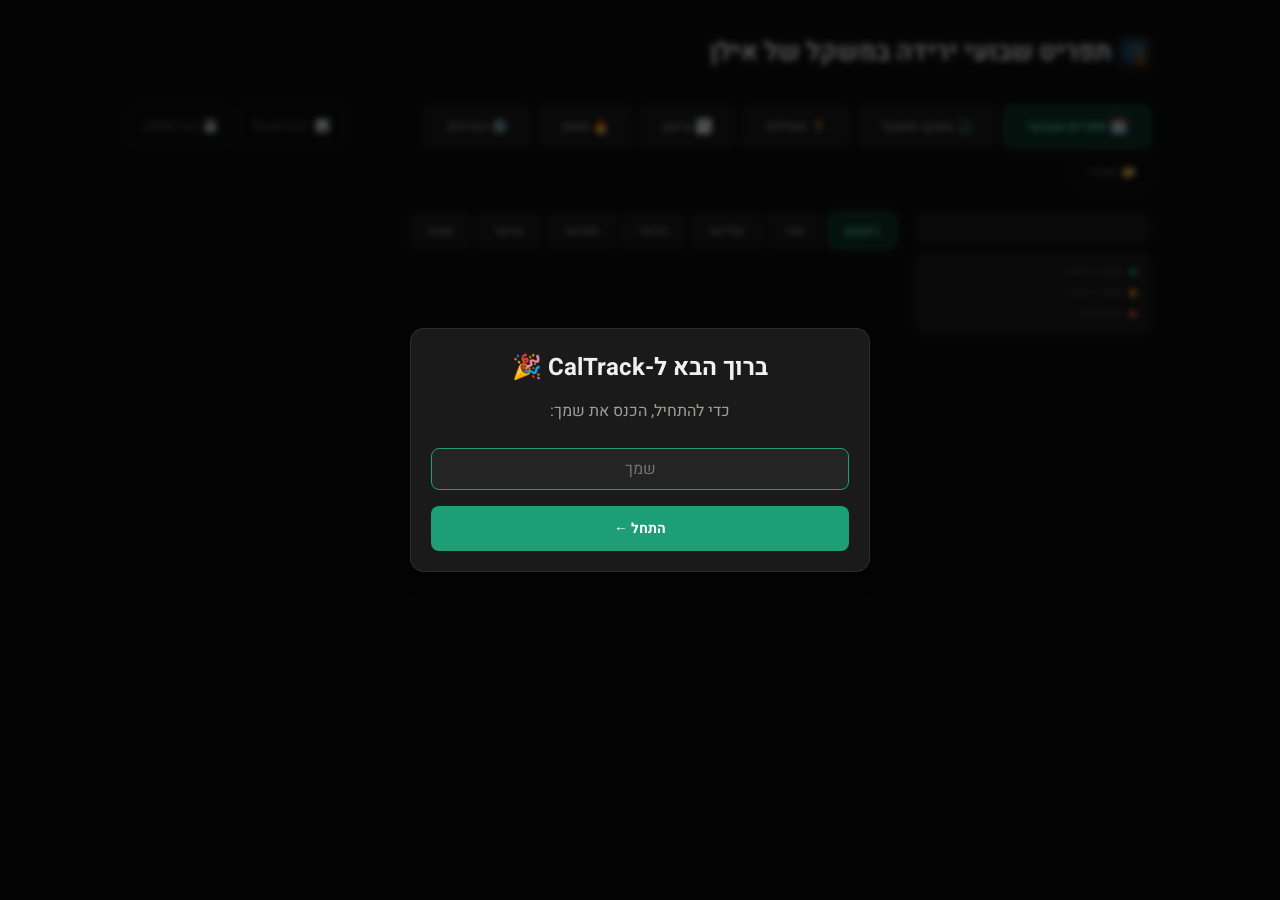
<file: index.html>
<!DOCTYPE html>
<html>
<head>
  <meta charset="UTF-8" />
  <meta http-equiv="refresh" content="0;url=menu.html" />
  <script>window.location.replace('menu.html');</script>
</head>
<body></body>
</html>
</file>
<file: style.css>
/* ===== תפריט תזונה שבועי — עיצוב ===== */
 
@import url('https://fonts.googleapis.com/css2?family=Heebo:wght@300;400;500;700&display=swap');
 
:root {
  --green-light: #0d3327;
  --green-mid:   #1d9e75;
  --green-dark:  #5DCAA5;
  --amber-light: #2e1f06;
  --amber-dark:  #EF9F27;
  --blue-light:  #0a1e33;
  --blue-dark:   #85B7EB;
  --bg:          #0e0e0e;
  --surface:     #1a1a1a;
  --surface-2:   #242424;
  --border:      rgba(255,255,255,0.08);
  --text-primary:   #f0f0ee;
  --text-secondary: #a0a09a;
  --text-muted:     #606060;
  --radius-md: 8px;
  --radius-lg: 14px;
  --shadow-sm: 0 1px 4px rgba(0,0,0,0.4);
  --shadow-md: 0 4px 20px rgba(0,0,0,0.5);
}
 
*, *::before, *::after {
  box-sizing: border-box;
  margin: 0;
  padding: 0;
}
 
html {
  direction: rtl;
  font-size: 16px;
}
 
body {
  font-family: 'Heebo', sans-serif;
  background: var(--bg);
  color: var(--text-primary);
  min-height: 100vh;
  padding: 2rem 1rem;
  line-height: 1.6;
}
 
::-webkit-scrollbar { width: 6px; }
::-webkit-scrollbar-track { background: var(--bg); }
::-webkit-scrollbar-thumb { background: #333; border-radius: 99px; }
 
/* ===== Layout ===== */
 
.container {
  max-width: 1020px;
  margin: 0 auto;
}
 
/* ===== Header ===== */
 
.header {
  margin-bottom: 2rem;
}
 
.header h1 {
  font-size: 26px;
  font-weight: 700;
  color: var(--text-primary);
  margin-bottom: 4px;
}
 
.header .subtitle {
  font-size: 13px;
  color: var(--text-secondary);
  display: flex;
  gap: 10px;
  flex-wrap: wrap;
}
 
.header .subtitle span::before {
  content: '·';
  margin-left: 10px;
}
 
.header .subtitle span:first-child::before {
  content: '';
  margin-left: 0;
}
 
/* ===== Day Tabs ===== */
 
.day-tabs {
  display: flex;
  gap: 6px;
  flex-wrap: wrap;
  margin-bottom: 1.5rem;
}
 
.tab-btn {
  padding: 7px 16px;
  font-size: 13px;
  font-weight: 500;
  font-family: 'Heebo', sans-serif;
  border: 1px solid var(--border);
  border-radius: var(--radius-md);
  background: var(--surface);
  color: var(--text-secondary);
  cursor: pointer;
  transition: background 0.15s, color 0.15s, border-color 0.15s, transform 0.1s;
}
 
.tab-btn:hover {
  background: var(--surface-2);
  color: var(--text-primary);
}
 
.tab-btn:active {
  transform: scale(0.97);
}
 
.tab-btn.active {
  background: var(--green-light);
  color: var(--green-dark);
  border-color: #1d9e75;
  font-weight: 700;
}
 
/* ===== Day Card ===== */
 
.day-card {
  display: none;
  animation: fadeIn 0.2s ease;
}
 
.day-card.visible {
  display: block;
}
 
@keyframes fadeIn {
  from { opacity: 0; transform: translateY(6px); }
  to   { opacity: 1; transform: translateY(0); }
}
 
/* ===== Totals Bar ===== */
 
.totals-bar {
  display: flex;
  gap: 8px;
  flex-wrap: wrap;
  padding: 14px 18px;
  background: var(--surface-2);
  border-radius: var(--radius-lg);
  margin-bottom: 1.5rem;
  border: 1px solid var(--border);
}
 
.total-item {
  text-align: center;
  min-width: 80px;
}
 
.total-val {
  font-size: 20px;
  font-weight: 700;
  color: var(--green-dark);
  display: block;
}
 
.total-lbl {
  font-size: 11px;
  color: var(--text-muted);
  margin-top: 1px;
  display: block;
}

/* ===== Macro Bar ===== */

.macro-bar {
  display: flex;
  gap: 8px;
  flex-wrap: wrap;
  padding: 10px 18px;
  background: var(--surface-2);
  border-radius: var(--radius-lg);
  margin: 0 0 1.5rem;
  border: 1px solid var(--border);
}

.macro-item {
  text-align: center;
  min-width: 70px;
}

.macro-val {
  font-size: 15px;
  font-weight: 700;
  color: var(--blue-dark);
  display: block;
}

.macro-lbl {
  font-size: 10px;
  color: var(--text-muted);
  margin-top: 1px;
  display: block;
}
 
/* ===== Meal Section ===== */
 
.meal-section {
  margin-bottom: 1.25rem;
}
 
.meal-label {
  font-size: 10px;
  font-weight: 700;
  letter-spacing: 0.08em;
  text-transform: uppercase;
  color: var(--text-muted);
  margin-bottom: 8px;
}
 
.meal-card {
  position: relative;
  background: var(--surface);
  border: 1px solid var(--border);
  border-radius: var(--radius-lg);
  padding: 14px 18px;
  box-shadow: var(--shadow-sm);
  transition: box-shadow 0.15s, border-color 0.2s, background 0.2s;
}
 
.meal-card:hover {
  box-shadow: var(--shadow-md);
}
 
.meal-name {
  font-size: 15px;
  font-weight: 700;
  color: var(--text-primary);
  margin-bottom: 5px;
}
 
.meal-desc {
  font-size: 13px;
  color: var(--text-secondary);
  line-height: 1.55;
}
 
.meal-meta {
  display: flex;
  gap: 8px;
  margin-top: 10px;
  flex-wrap: wrap;
}
 
/* ===== Badges ===== */
 
.badge {
  font-size: 11px;
  font-weight: 500;
  padding: 3px 10px;
  border-radius: 99px;
  display: inline-block;
}
 
.badge.protein {
  background: var(--green-light);
  color: var(--green-dark);
}
 
.badge.cal {
  background: var(--amber-light);
  color: var(--amber-dark);
}
 
.badge.fixed {
  background: var(--blue-light);
  color: var(--blue-dark);
}
 
/* ===== Divider ===== */
 
.section-divider {
  height: 1px;
  background: var(--border);
  margin: 1.25rem 0;
}
 
/* ===== Snacks ===== */
 
.snack-grid {
  display: grid;
  grid-template-columns: 1fr 1fr;
  gap: 8px;
}
 
.snack-card {
  position: relative;
  background: var(--surface-2);
  border-radius: var(--radius-md);
  padding: 10px 14px;
  border: 1px solid var(--border);
  transition: border-color 0.2s, background 0.2s;
}
 
.snack-name {
  font-size: 13px;
  font-weight: 700;
  color: var(--text-primary);
}
 
.snack-desc {
  font-size: 12px;
  color: var(--text-secondary);
  margin-top: 3px;
}
 
/* ===== Responsive ===== */
 
/* ===== Two-column layout ===== */

.menu-layout {
  display: grid;
  grid-template-columns: 234px 1fr;
  gap: 20px;
  align-items: start;
}

.calendar-sidebar {
  position: sticky;
  top: 20px;
}

/* ===== Calendar Card ===== */

.calendar-card {
  background: var(--surface);
  border: 1px solid var(--border);
  border-radius: var(--radius-lg);
  padding: 14px 12px;
  margin-bottom: 10px;
}

.cal-header {
  display: flex;
  align-items: center;
  justify-content: space-between;
  margin-bottom: 10px;
}

.cal-title {
  font-size: 13px;
  font-weight: 700;
  color: var(--text-primary);
}

.cal-nav-btn {
  background: none;
  border: none;
  color: var(--text-secondary);
  cursor: pointer;
  font-size: 16px;
  width: 28px;
  height: 28px;
  border-radius: var(--radius-md);
  display: flex;
  align-items: center;
  justify-content: center;
  transition: background 0.15s, color 0.15s;
}

.cal-nav-btn:hover { background: var(--surface-2); color: var(--text-primary); }
.cal-nav-btn.cal-nav-disabled { opacity: 0.3; pointer-events: none; }

.cal-grid {
  display: grid;
  grid-template-columns: repeat(7, 1fr);
  gap: 1px;
}

.cal-day-hdr {
  text-align: center;
  font-size: 9px;
  font-weight: 700;
  color: var(--text-muted);
  padding: 4px 0 6px;
}

.cal-cell {
  display: flex;
  flex-direction: column;
  align-items: center;
  padding: 4px 1px;
  border-radius: 5px;
  min-height: 38px;
  cursor: default;
}

.cal-clickable {
  cursor: pointer;
  transition: background 0.12s;
}

.cal-clickable:hover { background: var(--surface-2); }

.cal-empty { pointer-events: none; }

.cal-future .cal-day-num { opacity: 0.3; }

.cal-day-num {
  font-size: 11px;
  color: var(--text-secondary);
  line-height: 1.4;
}

.cal-today {
  background: rgba(29,158,117,0.1);
  border: 1px solid rgba(29,158,117,0.35);
}

.cal-today .cal-day-num {
  color: var(--green-dark);
  font-weight: 700;
}

.cal-dot {
  width: 6px;
  height: 6px;
  border-radius: 50%;
  margin-top: 2px;
}

.cal-dot-ph {
  width: 6px;
  height: 6px;
  margin-top: 2px;
}

/* ===== Calendar Legend ===== */

.cal-legend {
  display: flex;
  flex-direction: column;
  gap: 5px;
  padding: 10px 12px;
  background: var(--surface);
  border: 1px solid var(--border);
  border-radius: var(--radius-md);
}

.cal-legend-item {
  display: flex;
  align-items: center;
  gap: 7px;
  font-size: 10px;
  color: var(--text-muted);
}

.cal-legend-dot {
  width: 8px;
  height: 8px;
  border-radius: 50%;
  flex-shrink: 0;
}

/* ===== Day Modal ===== */

.day-modal {
  position: fixed;
  inset: 0;
  z-index: 200;
  display: flex;
  align-items: center;
  justify-content: center;
}

.day-modal-bg {
  position: absolute;
  inset: 0;
  background: rgba(0,0,0,0.65);
  backdrop-filter: blur(3px);
}

.day-modal-box {
  position: relative;
  background: var(--surface);
  border: 1px solid var(--border);
  border-radius: var(--radius-lg);
  padding: 20px;
  width: min(460px, 92vw);
  max-height: 82vh;
  overflow-y: auto;
  box-shadow: var(--shadow-md);
  animation: fadeIn 0.18s ease;
}

.day-modal-header {
  display: flex;
  align-items: center;
  justify-content: space-between;
  margin-bottom: 16px;
  padding-bottom: 12px;
  border-bottom: 1px solid var(--border);
}

.day-modal-header h3 {
  font-size: 15px;
  font-weight: 700;
  color: var(--text-primary);
}

.modal-close {
  background: none;
  border: none;
  color: var(--text-muted);
  cursor: pointer;
  font-size: 16px;
  padding: 4px 8px;
  border-radius: var(--radius-md);
  transition: color 0.15s, background 0.15s;
}

.modal-close:hover { color: var(--text-primary); background: var(--surface-2); }

.day-modal-nav {
  display: flex;
  align-items: center;
  gap: 8px;
  margin-bottom: 14px;
}

.modal-date-input {
  flex: 1;
  padding: 7px 10px;
  background: var(--surface-2);
  border: 1px solid var(--border);
  border-radius: var(--radius-md);
  color: var(--text-primary);
  font-size: 13px;
  font-family: 'Heebo', sans-serif;
  color-scheme: dark;
}

.food-edit-btn {
  background: none;
  border: none;
  color: var(--text-muted);
  cursor: pointer;
  font-size: 12px;
  padding: 3px 6px;
  border-radius: var(--radius-md);
  transition: color 0.15s, background 0.15s;
  flex-shrink: 0;
}

.food-edit-btn:hover {
  color: var(--green-mid);
  background: rgba(29,158,117,0.1);
}

.food-row-editing {
  flex-wrap: wrap;
  background: var(--surface-2);
}

/* ===== Responsive ===== */

@media (max-width: 720px) {
  .menu-layout {
    grid-template-columns: 1fr;
  }
  .calendar-sidebar {
    position: static;
  }
  .calendar-card {
    max-width: 340px;
  }
}

@media (max-width: 480px) {
  body { padding: 1rem 0.75rem; }
  .header h1 { font-size: 22px; }
  .snack-grid { grid-template-columns: 1fr; }
  .totals-bar { gap: 12px; }
}

/* ===== Main Navigation ===== */

.main-nav {
  display: flex;
  flex-wrap: wrap;
  gap: 8px;
  margin-bottom: 1.5rem;
}

.main-nav-btn {
  padding: 9px 22px;
  font-size: 14px;
  font-weight: 500;
  font-family: 'Heebo', sans-serif;
  border: 1px solid var(--border);
  border-radius: var(--radius-md);
  background: var(--surface);
  color: var(--text-secondary);
  cursor: pointer;
  transition: background 0.15s, color 0.15s, border-color 0.15s;
}

.main-nav-btn:hover {
  background: var(--surface-2);
  color: var(--text-primary);
}

.main-nav-btn.active {
  background: var(--green-light);
  color: var(--green-dark);
  border-color: var(--green-mid);
  font-weight: 700;
}

.export-btn {
  margin-right: auto;
  padding: 7px 14px;
  font-size: 12px;
  font-weight: 500;
  font-family: 'Heebo', sans-serif;
  border: 1px solid var(--border);
  border-radius: var(--radius-md);
  background: transparent;
  color: var(--text-muted);
  cursor: pointer;
  transition: border-color 0.15s, color 0.15s, background 0.15s;
}

.export-btn:hover {
  border-color: var(--green-mid);
  color: var(--green-dark);
  background: var(--green-light);
}

.export-btn:active { transform: scale(0.97); }

@media (max-width: 480px) {
  .main-nav {
    display: grid;
    grid-template-columns: repeat(3, 1fr);
    gap: 6px;
  }
  .main-nav-btn,
  .export-btn,
  .backup-btn {
    margin: 0;
    padding: 10px 6px;
    font-size: 13px;
    text-align: center;
    white-space: normal;
  }
}

/* ===== Weight Tracker ===== */

.weight-stats-bar {
  display: flex;
  gap: 8px;
  padding: 16px 18px;
  background: var(--surface-2);
  border-radius: var(--radius-lg);
  border: 1px solid var(--border);
  margin-bottom: 1.25rem;
}

.weight-stat {
  flex: 1;
  text-align: center;
}

.weight-val {
  display: block;
  font-size: 22px;
  font-weight: 700;
  color: var(--green-dark);
}

.weight-val.loss { color: #5DCAA5; }
.weight-val.gain { color: var(--amber-dark); }

.weight-lbl {
  display: block;
  font-size: 11px;
  color: var(--text-muted);
  margin-top: 3px;
}

.weight-input-card {
  background: var(--surface);
  border: 1px solid var(--border);
  border-radius: var(--radius-lg);
  padding: 16px 18px;
  margin-bottom: 1.25rem;
}

.weight-input-label {
  font-size: 10px;
  font-weight: 700;
  letter-spacing: 0.08em;
  text-transform: uppercase;
  color: var(--text-muted);
  margin-bottom: 12px;
}

.weight-input-row {
  display: flex;
  align-items: center;
  gap: 10px;
  flex-wrap: wrap;
}

#weight-input {
  width: 130px;
  padding: 10px 14px;
  background: var(--surface-2);
  border: 1px solid var(--border);
  border-radius: var(--radius-md);
  color: var(--text-primary);
  font-size: 20px;
  font-family: 'Heebo', sans-serif;
  text-align: center;
  transition: border-color 0.15s;
}

#weight-input:focus {
  outline: none;
  border-color: var(--green-mid);
}

.weight-unit {
  font-size: 15px;
  color: var(--text-muted);
  font-weight: 500;
}

.weight-save-btn {
  padding: 10px 22px;
  background: var(--green-mid);
  color: #fff;
  border: none;
  border-radius: var(--radius-md);
  font-size: 14px;
  font-weight: 700;
  font-family: 'Heebo', sans-serif;
  cursor: pointer;
  transition: opacity 0.15s, transform 0.1s;
}

.weight-save-btn:hover { opacity: 0.85; }
.weight-save-btn:active { transform: scale(0.97); }

.weight-msg {
  margin-top: 10px;
  font-size: 13px;
  color: var(--green-dark);
  min-height: 18px;
}

.weight-chart-card,
.weight-history-card {
  background: var(--surface);
  border: 1px solid var(--border);
  border-radius: var(--radius-lg);
  padding: 16px 18px;
  margin-bottom: 1.25rem;
}

.section-label {
  font-size: 10px;
  font-weight: 700;
  letter-spacing: 0.08em;
  text-transform: uppercase;
  color: var(--text-muted);
  margin-bottom: 14px;
}

.weight-chart-empty,
.weight-no-data {
  text-align: center;
  color: var(--text-muted);
  font-size: 13px;
  padding: 28px 0;
}

.weight-history-table {
  width: 100%;
  border-collapse: collapse;
  font-size: 13px;
}

.weight-history-table th {
  text-align: right;
  color: var(--text-muted);
  font-weight: 600;
  font-size: 11px;
  padding: 0 0 8px;
  border-bottom: 1px solid var(--border);
}

.weight-history-table td {
  padding: 9px 0;
  border-bottom: 1px solid rgba(255,255,255,0.04);
  color: var(--text-primary);
  vertical-align: middle;
}

.weight-history-table td.gain { color: var(--amber-dark); }

.today-row { background: rgba(29,158,117,0.06); }

.today-badge {
  font-size: 10px;
  background: var(--green-light);
  color: var(--green-dark);
  padding: 1px 7px;
  border-radius: 99px;
  margin-right: 5px;
}

.del-btn {
  background: none;
  border: none;
  color: var(--text-muted);
  cursor: pointer;
  font-size: 13px;
  padding: 3px 7px;
  border-radius: var(--radius-md);
  transition: color 0.15s, background 0.15s;
}

.del-btn:hover {
  color: #e05757;
  background: rgba(224,87,87,0.1);
}

/* ===== Mark as Eaten ===== */

.check-btn {
  position: absolute;
  top: 10px;
  left: 10px;
  width: 28px;
  height: 28px;
  border-radius: 50%;
  border: 2px solid var(--border);
  background: transparent;
  color: var(--text-muted);
  font-size: 14px;
  font-weight: 700;
  cursor: pointer;
  transition: border-color 0.2s, background 0.2s, color 0.2s, transform 0.1s;
  display: flex;
  align-items: center;
  justify-content: center;
  font-family: 'Heebo', sans-serif;
  line-height: 1;
}

.check-btn:hover {
  border-color: var(--green-mid);
  color: var(--green-mid);
  background: rgba(29,158,117,0.08);
}

.check-btn:active { transform: scale(0.88); }

.check-btn.checked {
  background: var(--green-mid);
  border-color: var(--green-mid);
  color: #fff;
}

.meal-card.eaten {
  border-color: rgba(29,158,117,0.45);
  background: rgba(13,51,39,0.55);
}

.meal-card.eaten .meal-name,
.meal-card.eaten .meal-desc {
  opacity: 0.5;
}

.snack-card.eaten {
  border-color: rgba(29,158,117,0.45);
  background: rgba(13,51,39,0.35);
}

.snack-card.eaten .snack-name,
.snack-card.eaten .snack-desc {
  opacity: 0.5;
}

/* ===== Reset Info ===== */

.reset-info {
  font-size: 11px;
  color: var(--text-muted);
  margin-top: 6px;
}

/* ===== Food Tracker ===== */

.cal-progress-wrap {
  height: 6px;
  background: var(--surface-2);
  border-radius: 99px;
  overflow: hidden;
  margin-bottom: 1.5rem;
}

.cal-progress-bar {
  height: 100%;
  border-radius: 99px;
  transition: width 0.4s ease, background 0.3s;
}

.over-goal {
  color: #e05757 !important;
}

.today-tab {
  position: relative;
}

.today-tab::after {
  content: '';
  display: block;
  width: 5px;
  height: 5px;
  border-radius: 50%;
  background: var(--green-dark);
  margin: 3px auto 0;
}

.meal-cal-tag {
  font-size: 10px;
  font-weight: 600;
  background: var(--amber-light);
  color: var(--amber-dark);
  padding: 1px 7px;
  border-radius: 99px;
  vertical-align: middle;
}

.food-list {
  display: flex;
  flex-direction: column;
  gap: 6px;
  margin-bottom: 12px;
}

.food-row {
  display: flex;
  align-items: center;
  gap: 8px;
  padding: 6px 8px;
  background: var(--surface-2);
  border-radius: var(--radius-md);
  animation: fadeIn 0.15s ease;
}

.food-name {
  flex: 1;
  font-size: 13px;
  color: var(--text-primary);
  min-width: 0;
  white-space: nowrap;
  overflow: hidden;
  text-overflow: ellipsis;
}

.food-del-btn {
  background: none;
  border: none;
  color: var(--text-muted);
  cursor: pointer;
  font-size: 11px;
  padding: 3px 6px;
  border-radius: var(--radius-md);
  transition: color 0.15s, background 0.15s;
  flex-shrink: 0;
}

.food-del-btn:hover {
  color: #e05757;
  background: rgba(224,87,87,0.1);
}

.food-empty {
  font-size: 12px;
  color: var(--text-muted);
  padding: 10px 0 12px;
  font-style: italic;
}

.food-add-row {
  display: flex;
  gap: 7px;
  align-items: center;
  flex-wrap: wrap;
  border-top: 1px solid var(--border);
  padding-top: 12px;
  margin-top: 4px;
}

.food-name-input {
  flex: 1;
  min-width: 120px;
  padding: 8px 12px;
  background: var(--surface-2);
  border: 1px solid var(--border);
  border-radius: var(--radius-md);
  color: var(--text-primary);
  font-size: 16px;
  font-family: 'Heebo', sans-serif;
  transition: border-color 0.15s;
}

.food-cal-input {
  width: 72px;
  padding: 8px 10px;
  background: var(--surface-2);
  border: 1px solid var(--border);
  border-radius: var(--radius-md);
  color: var(--text-primary);
  font-size: 16px;
  font-family: 'Heebo', sans-serif;
  text-align: center;
  transition: border-color 0.15s;
}

.food-name-input:focus,
.food-cal-input:focus {
  outline: none;
  border-color: var(--green-mid);
}

.food-name-input.input-error,
.food-cal-input.input-error {
  border-color: #e05757;
  animation: shake 0.3s ease;
}

.food-add-btn {
  padding: 8px 16px;
  background: var(--green-mid);
  color: #fff;
  border: none;
  border-radius: var(--radius-md);
  font-size: 13px;
  font-weight: 700;
  font-family: 'Heebo', sans-serif;
  cursor: pointer;
  transition: opacity 0.15s, transform 0.1s;
  white-space: nowrap;
}

.food-add-btn:hover { opacity: 0.85; }
.food-add-btn:active { transform: scale(0.96); }

.ai-btn {
  background: var(--blue-dark);
  color: #0a1e33;
}

.ai-btn:disabled {
  cursor: default;
  opacity: 0.7;
}

.ai-btn.ai-btn-loading {
  animation: ai-pulse 0.9s ease-in-out infinite;
}

.ai-btn.ai-btn-error {
  background: #e05757;
  color: #fff;
  animation: shake 0.3s ease;
}

@keyframes ai-pulse {
  0%, 100% { opacity: 1; }
  50%      { opacity: 0.5; }
}

.ai-error-msg {
  display: none;
  width: 100%;
  margin-top: 6px;
  padding: 6px 10px;
  font-size: 12px;
  color: var(--amber-dark);
  background: rgba(239,159,39,0.08);
  border: 1px solid rgba(239,159,39,0.25);
  border-radius: var(--radius-md);
  line-height: 1.5;
}

.qty-stepper {
  display: flex;
  align-items: center;
  gap: 2px;
  background: var(--surface-2);
  border: 1px solid var(--border);
  border-radius: var(--radius-md);
  padding: 2px;
  flex-shrink: 0;
}

.qty-btn {
  width: 26px;
  height: 26px;
  display: flex;
  align-items: center;
  justify-content: center;
  background: none;
  border: none;
  color: var(--text-primary);
  font-size: 15px;
  font-weight: 700;
  line-height: 1;
  cursor: pointer;
  border-radius: 6px;
  transition: background 0.15s, transform 0.1s;
  font-family: 'Heebo', sans-serif;
}

.qty-btn:hover { background: rgba(255,255,255,0.08); }
.qty-btn:active { transform: scale(0.9); }

.qty-value {
  width: 30px;
  padding: 0;
  background: none;
  border: none;
  color: var(--text-primary);
  font-size: 14px;
  font-family: 'Heebo', sans-serif;
  text-align: center;
  appearance: textfield;
  -moz-appearance: textfield;
}

.qty-value:focus { outline: none; }

.qty-value::-webkit-inner-spin-button,
.qty-value::-webkit-outer-spin-button {
  -webkit-appearance: none;
  margin: 0;
}

@keyframes shake {
  0%,100% { transform: translateX(0); }
  25%      { transform: translateX(-4px); }
  75%      { transform: translateX(4px); }
}

@media (max-width: 480px) {
  .food-add-row { gap: 6px; }
  .food-name-input { min-width: 0; }
  .food-cal-input { width: 60px; }
  .qty-btn { width: 22px; height: 22px; font-size: 13px; }
  .qty-value { width: 24px; font-size: 13px; }
}

/* ===== Autocomplete ===== */

.autocomplete-dropdown {
  position: absolute;
  z-index: 400;
  background: var(--surface-2);
  border: 1px solid var(--green-mid);
  border-radius: var(--radius-md);
  box-shadow: var(--shadow-md);
  max-height: 220px;
  overflow-y: auto;
  min-width: 160px;
}

.autocomplete-item {
  display: flex;
  align-items: center;
  justify-content: space-between;
  padding: 9px 12px;
  cursor: pointer;
  font-size: 13px;
  color: var(--text-primary);
  transition: background 0.1s;
  gap: 10px;
  border-bottom: 1px solid rgba(255,255,255,0.04);
}

.autocomplete-item:last-child { border-bottom: none; }

.autocomplete-item:hover,
.autocomplete-item.ac-active {
  background: var(--green-light);
  color: var(--green-dark);
}

.autocomplete-cal {
  font-size: 11px;
  color: var(--amber-dark);
  white-space: nowrap;
  flex-shrink: 0;
}

/* ===== Weekly Summary ===== */

.weekly-summary-card {
  background: var(--surface);
  border: 1px solid var(--border);
  border-radius: var(--radius-lg);
  padding: 12px 14px;
  margin-top: 10px;
}

.weekly-summary-title {
  font-size: 9px;
  font-weight: 700;
  letter-spacing: 0.08em;
  text-transform: uppercase;
  color: var(--text-muted);
  margin-bottom: 10px;
}

.weekly-stat-row {
  display: flex;
  justify-content: space-between;
  align-items: center;
  padding: 5px 0;
  border-bottom: 1px solid rgba(255,255,255,0.04);
  font-size: 12px;
}

.weekly-stat-row:last-child { border-bottom: none; }

.weekly-stat-label { color: var(--text-muted); }

.weekly-stat-val {
  font-weight: 600;
  color: var(--text-primary);
}

.weekly-stat-val.green { color: var(--green-dark); }
.weekly-stat-val.amber { color: var(--amber-dark); }
.weekly-stat-val.red   { color: #e05757; }

/* ===== Backup Buttons ===== */

.backup-btn {
  padding: 7px 12px;
  font-size: 12px;
  font-weight: 500;
  font-family: 'Heebo', sans-serif;
  border: 1px solid var(--border);
  border-radius: var(--radius-md);
  background: transparent;
  color: var(--text-muted);
  cursor: pointer;
  transition: border-color 0.15s, color 0.15s, background 0.15s;
  white-space: nowrap;
}

.backup-btn:hover {
  border-color: var(--blue-dark);
  color: var(--blue-dark);
  background: var(--blue-light);
}

.backup-btn:active { transform: scale(0.97); }

/* ===== Activity Tracker ===== */

.act-stats-bar {
  display: flex;
  gap: 8px;
  padding: 16px 18px;
  background: var(--surface-2);
  border-radius: var(--radius-lg);
  border: 1px solid var(--border);
  margin-bottom: 1.25rem;
}

.act-input-row {
  display: flex;
  align-items: center;
  gap: 10px;
  flex-wrap: wrap;
  margin-bottom: 10px;
}

.act-type-select {
  padding: 10px 12px;
  background: var(--surface-2);
  border: 1px solid var(--border);
  border-radius: var(--radius-md);
  color: var(--text-primary);
  font-size: 16px;
  font-family: 'Heebo', sans-serif;
  cursor: pointer;
  transition: border-color 0.15s;
}

.act-type-select:focus {
  outline: none;
  border-color: var(--green-mid);
}

.act-duration-input {
  width: 90px;
  padding: 10px 12px;
  background: var(--surface-2);
  border: 1px solid var(--border);
  border-radius: var(--radius-md);
  color: var(--text-primary);
  font-size: 16px;
  font-family: 'Heebo', sans-serif;
  text-align: center;
  transition: border-color 0.15s;
}

.act-duration-input:focus {
  outline: none;
  border-color: var(--green-mid);
}

.act-duration-input.input-error {
  border-color: #e05757;
  animation: shake 0.3s ease;
}

.act-note-row { margin-top: 8px; }
.act-note-row .food-name-input { width: 100%; }

.act-no-data {
  text-align: center;
  color: var(--text-muted);
  font-size: 13px;
  padding: 28px 0;
}

.act-day-group { margin-bottom: 18px; }

.act-day-header {
  display: flex;
  justify-content: space-between;
  align-items: center;
  margin-bottom: 8px;
  padding-bottom: 6px;
  border-bottom: 1px solid var(--border);
}

.act-day-label {
  font-size: 12px;
  font-weight: 700;
  color: var(--text-secondary);
}

.act-day-total {
  font-size: 11px;
  color: var(--text-muted);
}

.act-entry {
  display: flex;
  align-items: center;
  gap: 8px;
  padding: 8px 10px;
  background: var(--surface-2);
  border-radius: var(--radius-md);
  margin-bottom: 6px;
  animation: fadeIn 0.15s ease;
}

.act-emoji { font-size: 18px; flex-shrink: 0; }

.act-entry-label {
  font-size: 14px;
  font-weight: 600;
  color: var(--text-primary);
  flex-shrink: 0;
}

.act-duration-badge {
  font-size: 12px;
  font-weight: 600;
  background: var(--green-light);
  color: var(--green-dark);
  padding: 2px 9px;
  border-radius: 99px;
  flex-shrink: 0;
}

.act-note {
  flex: 1;
  font-size: 12px;
  color: var(--text-muted);
  white-space: nowrap;
  overflow: hidden;
  text-overflow: ellipsis;
}

/* ===== Deficit Page ===== */

.deficit-tdee-card {
  background: var(--surface);
  border: 1px solid var(--border);
  border-radius: var(--radius-lg);
  padding: 14px 18px;
  margin-bottom: 1rem;
}

.deficit-tdee-row {
  display: flex;
  justify-content: space-between;
  align-items: center;
}

.deficit-tdee-lbl {
  font-size: 11px;
  font-weight: 700;
  letter-spacing: 0.07em;
  text-transform: uppercase;
  color: var(--text-muted);
}

.deficit-tdee-val {
  font-size: 20px;
  font-weight: 700;
  color: var(--green-dark);
}

.deficit-tdee-meta {
  font-size: 11px;
  color: var(--text-muted);
  margin-top: 4px;
}
.deficit-tdee-source {
  font-size: 11px;
  color: var(--green-dark);
  margin-top: 3px;
  font-weight: 500;
}

.deficit-day-card {
  background: var(--surface);
  border: 1px solid var(--border);
  border-radius: var(--radius-lg);
  padding: 14px 16px;
  margin-bottom: 10px;
}

.deficit-day-top {
  display: flex;
  justify-content: space-between;
  align-items: center;
  margin-bottom: 10px;
}

.deficit-badge {
  font-size: 12px;
  font-weight: 700;
  padding: 3px 10px;
  border-radius: 99px;
}

.deficit-badge.green { background: var(--green-light);  color: var(--green-dark); }
.deficit-badge.amber { background: var(--amber-light);  color: var(--amber-dark); }
.deficit-badge.red   { background: rgba(224,87,87,0.12); color: #e05757; }

.deficit-bar-wrap {
  height: 6px;
  background: var(--surface-2);
  border-radius: 99px;
  overflow: hidden;
  margin-bottom: 8px;
}

.deficit-bar-fill {
  height: 100%;
  border-radius: 99px;
  transition: width 0.4s ease;
}

.deficit-cumulative-card {
  background: var(--surface);
  border: 1px solid var(--border);
  border-radius: var(--radius-lg);
  padding: 16px 18px;
  margin-bottom: 1rem;
}

.deficit-cumulative-row {
  display: flex;
  gap: 2.5rem;
  align-items: flex-end;
  flex-wrap: wrap;
  margin-bottom: 8px;
}

.deficit-cumulative-stat {
  display: flex;
  flex-direction: column;
}

.deficit-cumulative-val {
  font-size: 28px;
  font-weight: 700;
  line-height: 1;
}

.deficit-cumulative-val.green { color: var(--green-dark); }
.deficit-cumulative-val.red   { color: #e05757; }

.deficit-cumulative-lbl {
  font-size: 11px;
  font-weight: 700;
  letter-spacing: 0.06em;
  text-transform: uppercase;
  color: var(--text-muted);
  margin-top: 5px;
}

.deficit-cumulative-meta {
  font-size: 11px;
  color: var(--text-muted);
}

.act-bonus {
  font-size: 11px;
  color: var(--amber-dark);
  font-weight: 600;
}

.deficit-sort-bar {
  display: flex;
  gap: 6px;
  flex-wrap: wrap;
  margin-bottom: 1rem;
}

.deficit-sort-btn {
  padding: 5px 13px;
  font-size: 12px;
  font-weight: 500;
  border-radius: 99px;
  border: 1px solid var(--border);
  background: var(--surface);
  color: var(--text-secondary);
  cursor: pointer;
  transition: background 0.15s, color 0.15s, border-color 0.15s;
  font-family: 'Heebo', sans-serif;
}

.deficit-sort-btn:hover {
  background: var(--surface-2);
  color: var(--text-primary);
}

.deficit-sort-btn.active {
  background: var(--green-light);
  border-color: var(--green-mid);
  color: var(--green-dark);
  font-weight: 700;
}

.deficit-numbers {
  display: flex;
  justify-content: space-between;
  font-size: 12px;
  color: var(--text-muted);
}

.deficit-numbers strong { color: var(--text-primary); }

.deficit-day-debug {
  font-size: 0.72rem;
  color: var(--text-muted);
  margin-top: 4px;
  opacity: 0.7;
}

/* ===== Settings — TDEE fields ===== */

.tdee-fields {
  display: flex;
  flex-wrap: wrap;
  gap: 14px;
  margin-top: 14px;
}

.tdee-field {
  display: flex;
  align-items: center;
  gap: 7px;
}

.tdee-label {
  font-size: 12px;
  color: var(--text-muted);
  white-space: nowrap;
}

/* ===== Balance Page ===== */

.balance-disclaimer {
  padding: 12px 16px;
  background: rgba(239,159,39,0.08);
  border: 1px solid rgba(239,159,39,0.25);
  border-radius: var(--radius-md);
  font-size: 12px;
  color: var(--amber-dark);
  margin-bottom: 1.25rem;
  line-height: 1.6;
}

.balance-no-weight {
  text-align: center;
  color: var(--text-muted);
  font-size: 13px;
  padding: 20px 0;
}

.balance-day-card {
  background: var(--surface);
  border: 1px solid var(--border);
  border-radius: var(--radius-lg);
  padding: 16px 18px;
  margin-bottom: 1rem;
}

.balance-day-header {
  margin-bottom: 10px;
}

.balance-day-label {
  font-size: 13px;
  font-weight: 700;
  color: var(--text-primary);
}

.balance-acts {
  display: flex;
  flex-wrap: wrap;
  gap: 6px;
  margin-bottom: 14px;
}

.balance-act-chip {
  font-size: 12px;
  background: var(--surface-2);
  border: 1px solid var(--border);
  border-radius: 99px;
  padding: 3px 10px;
  color: var(--text-secondary);
}

.balance-stats {
  display: flex;
  align-items: center;
  gap: 12px;
  flex-wrap: wrap;
  padding: 12px 14px;
  background: var(--surface-2);
  border-radius: var(--radius-md);
}

.balance-stat {
  text-align: center;
  min-width: 80px;
}

.balance-stat-val {
  display: block;
  font-size: 20px;
  font-weight: 700;
  color: var(--text-primary);
}

.balance-stat-val.green { color: var(--green-dark); }
.balance-stat-val.amber { color: var(--amber-dark); }
.balance-stat-val.red   { color: #e05757; }

.balance-stat-lbl {
  display: block;
  font-size: 10px;
  color: var(--text-muted);
  margin-top: 2px;
}

.balance-op {
  font-size: 20px;
  color: var(--text-muted);
  font-weight: 300;
}

.balance-no-food {
  margin-top: 10px;
  font-size: 11px;
  color: var(--text-muted);
  font-style: italic;
}

/* ===== Settings ===== */

.set-hint {
  font-size: 12px;
  color: var(--text-muted);
  margin-top: 4px;
  line-height: 1.5;
}

/* ===== Calorie Estimate ===== */

.act-entry-wrap { margin-bottom: 6px; }
.act-entry-wrap .act-entry { margin-bottom: 0; }

.act-est-btn {
  margin-right: auto;
  padding: 2px 8px;
  font-size: 11px;
  font-family: 'Heebo', sans-serif;
  background: transparent;
  border: 1px solid var(--border);
  border-radius: 99px;
  color: var(--text-muted);
  cursor: pointer;
  white-space: nowrap;
  flex-shrink: 0;
  transition: border-color 0.15s, color 0.15s;
}

.act-est-btn:hover {
  border-color: var(--amber-dark);
  color: var(--amber-dark);
}

.act-estimate {
  display: flex;
  align-items: center;
  gap: 10px;
  padding: 8px 12px;
  background: rgba(239,159,39,0.07);
  border: 1px solid rgba(239,159,39,0.2);
  border-top: none;
  border-radius: 0 0 var(--radius-md) var(--radius-md);
  animation: fadeIn 0.15s ease;
}

.act-est-cal {
  font-size: 16px;
  font-weight: 700;
  color: var(--amber-dark);
  white-space: nowrap;
  flex-shrink: 0;
}

.act-est-warning {
  font-size: 11px;
  color: var(--text-muted);
  font-style: italic;
  line-height: 1.4;
}

/* ===== Responsive — 600px (all views) ===== */

@media (max-width: 600px) {

  /* deficit-view */
  .deficit-day-top {
    flex-wrap: wrap;
    gap: 6px;
  }
  .deficit-numbers {
    flex-wrap: wrap;
    gap: 4px;
  }
  .deficit-cumulative-val {
    font-size: 22px;
  }

  /* balance-view */
  .balance-stats {
    justify-content: center;
  }

  /* activity-view */
  .act-entry {
    flex-wrap: wrap;
  }

  /* day-modal */
  .day-modal-box {
    padding: 14px;
  }
}
</file>
